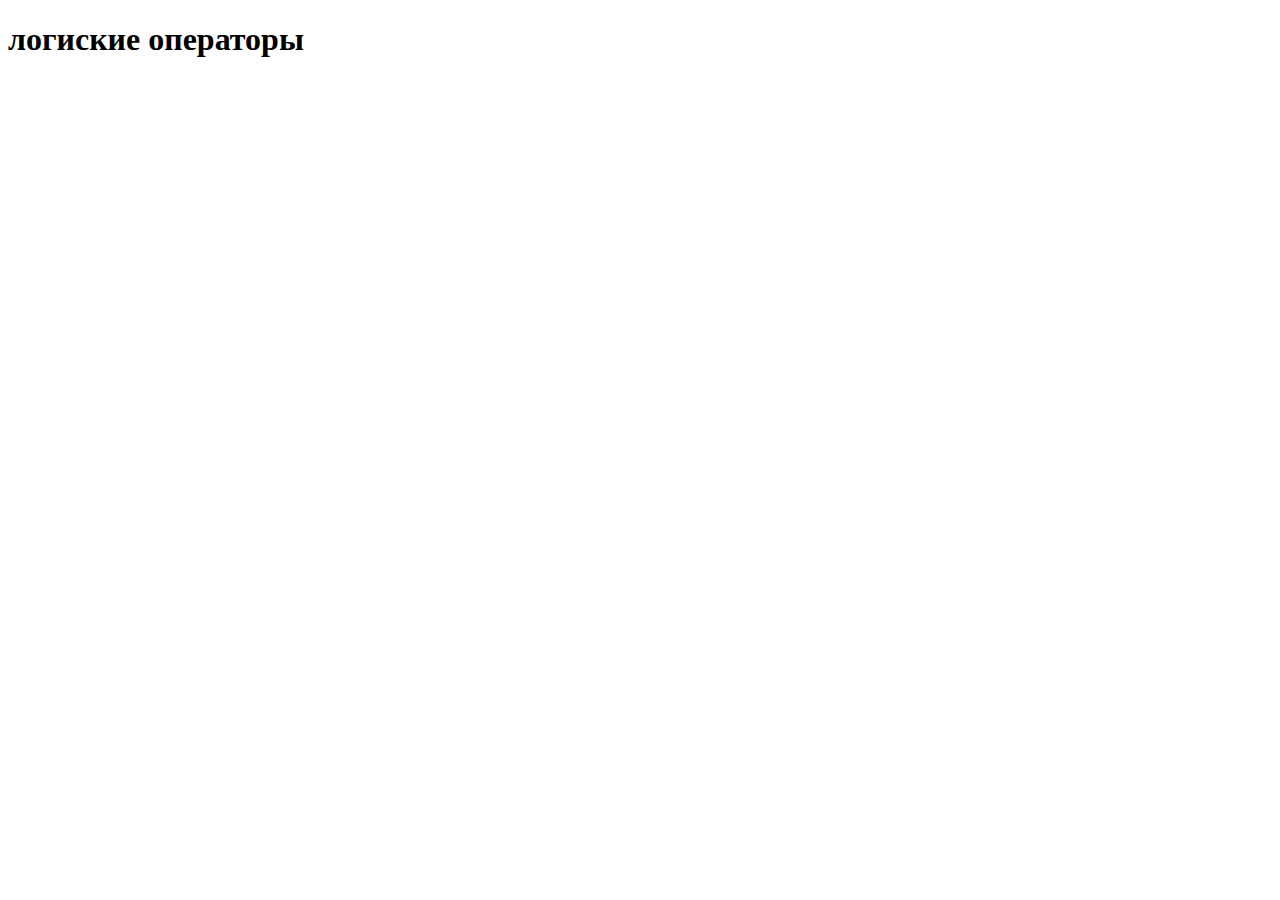
<file: логические операторы/index.html>
<!DOCTYPE html>
<html lang="en">
<head>
    <meta charset="UTF-8">
    <meta name="viewport" content="width=device-width, initial-scale=1.0">
    <title>логические операторы</title>
</head>
<body>
    <h1>логиские операторы</h1>
    <script src="script.js"></script>
</body>
</html>
</file>
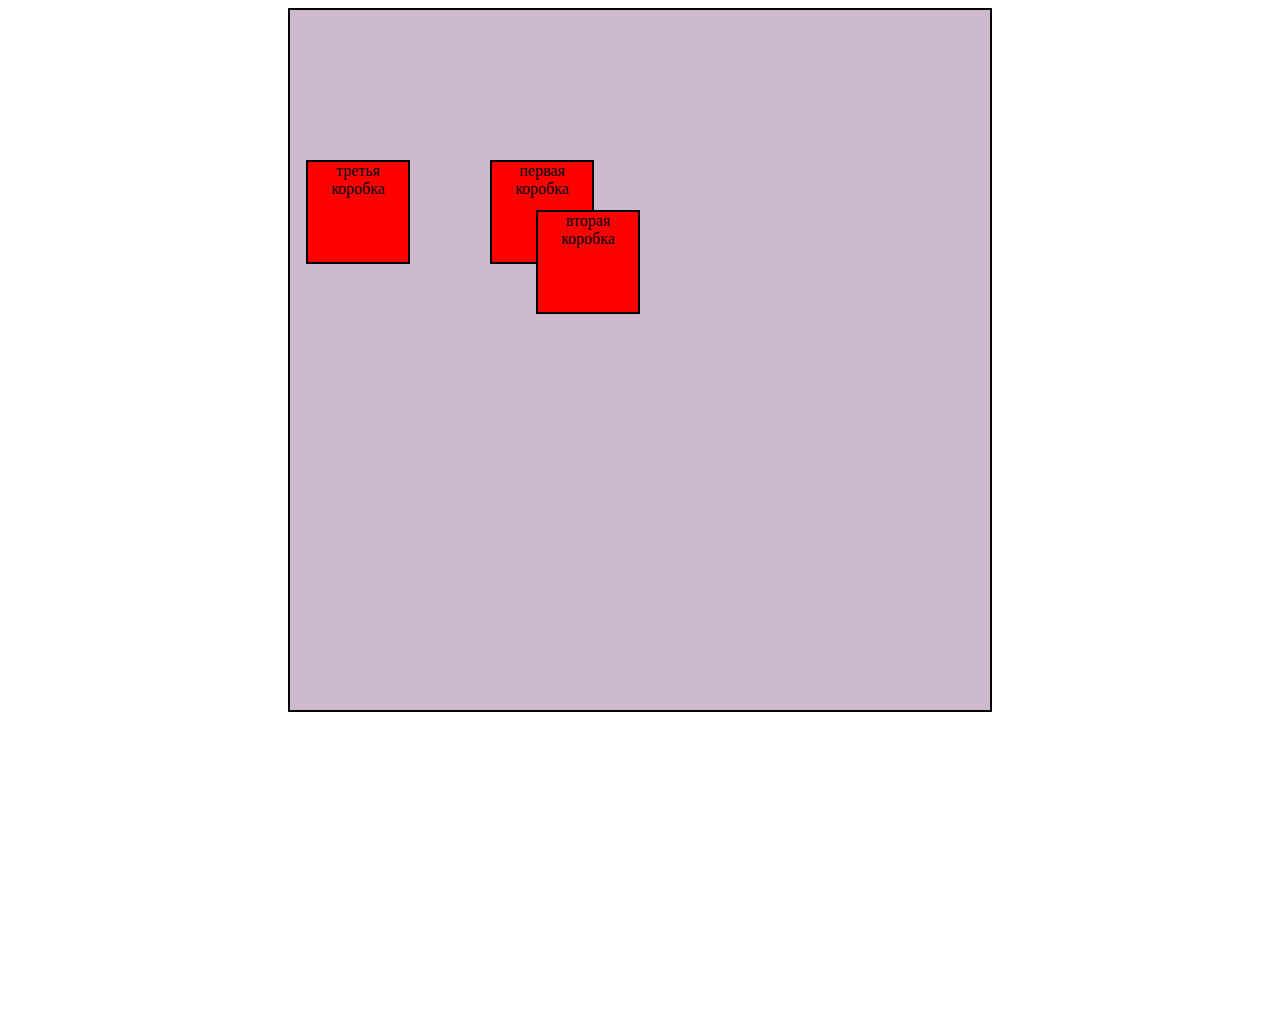
<file: homework1/позиционирование.html>
<!DOCTYPE html>
<html lang="en">
<head>
    <meta charset="UTF-8">
    <meta name="viewport" content="width=device-width, initial-scale=1.0">
    <title>позиционирование</title>
    <link rel="stylesheet" href="styles.css">
</head>
<body>
    <div class="mainbox">
        <div class="box one">первая коробка</div>
        <div class="box two">вторая коробка</div>
        <div class="box three">третья коробка</div>
    </div>
</body>
</html>
</file>
<file: homework1/styles.css>
body {
  height: 1000px;
}
.mainbox {
  width: 100%;
  height:100%;
  background-color: #cebacf;
  border: solid black 2px;
  max-width: 700px;
  height: 700px;
  margin: 0px auto;
  position: relative;
}
.box {
  width: 100px;
  height: 100px;
  border: black solid 2px;
  background: red;
  text-align: center;
}
.one {
  position: relative;
  top: 150px;
  left: 200px;
}
.two {
  position: absolute;
  top: 200px;
  right: 350px;
  z-index: 1;
}
.three {
  position: fixed;
  right: 870px;
  top: 160px;
  z-index: 3;
}
</file>
